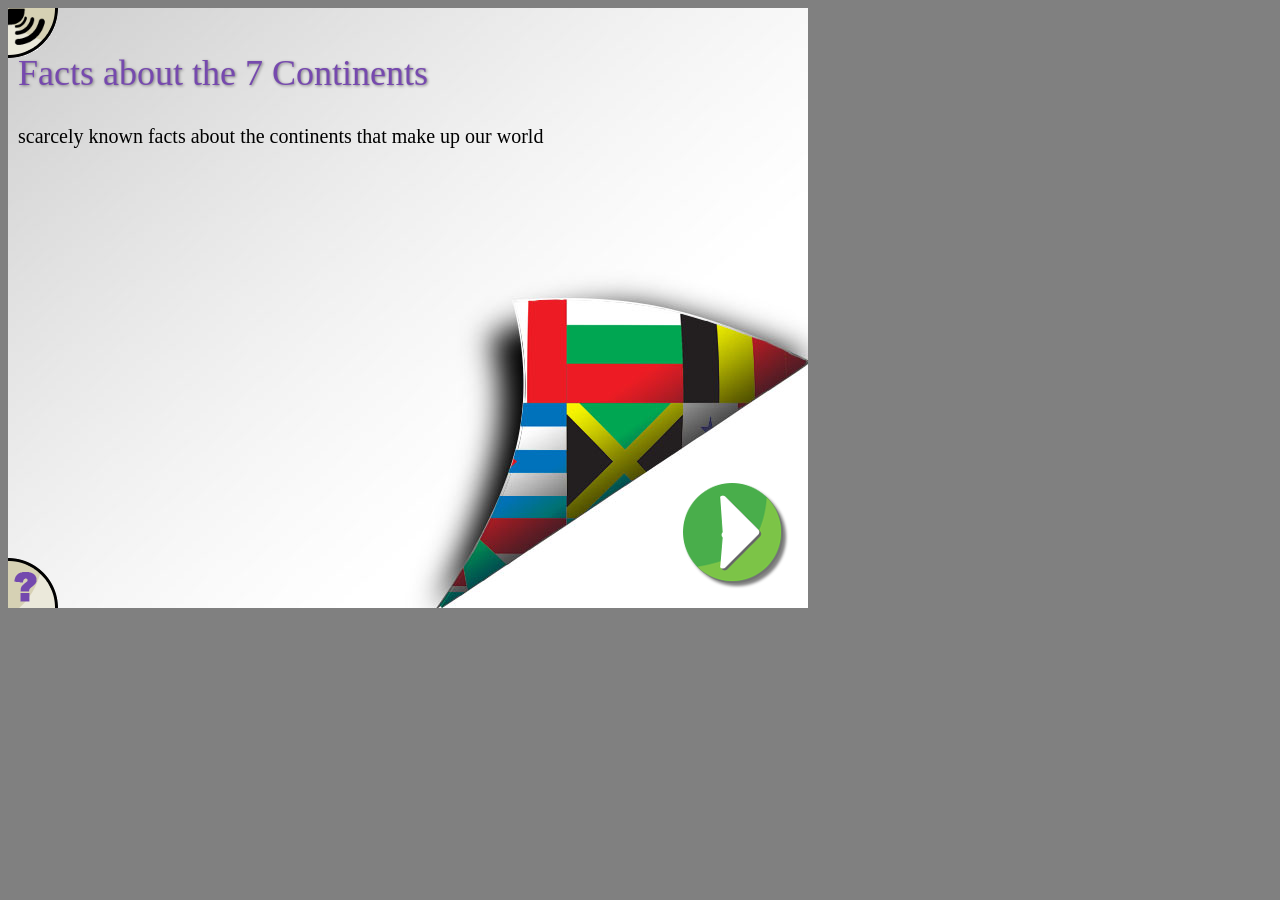
<file: instrument (1)/src/test.html>
﻿<!DOCTYPE html>
<html xmlns="http://www.w3.org/1999/xhtml">
<head>
    <title></title>
    <script type="text/javascript" src="https://code.jquery.com/jquery-1.11.0.min.js"></script>
    <script src="createjs.min.js" type="text/javascript"></script>
    <script src="game.js" type="text/javascript"></script>
   <link rel = "stylesheet" href ="StyleSheet1.css"/>
</head>

<body style="background-color: #808080" >

 

   
    <div ></div>
        <canvas id="myCanvas" width="800" height="600">
            <p>Your browser does not support HTML5!</p>
        </canvas>
        <script type="text/javascript">
            var canvas = (function () {
                var scripts = document.getElementsByTagName('script');
                var targetDiv = scripts[scripts.length - 1].previousElementSibling || scripts[scripts.length - 1].previousSibling;
                return targetDiv;
            })();

           
            //all questestions and answers found at http://www.whatarethe7continents.com/7-continent-facts/
            var gameData = {
                "Categories": [

                ],
                "Questions": [
                   {
                       "Id": "1",
                       "Text": "The coldest place on earth: ",
                       "HasImage": false,
                       "Answers": [
                          {
                              "Id": "",
                              "Text": "Australia",
                              "IsCorrect": false
                          },
                          {
                              "Id": "",
                              "Text": "Antarctica",
                              "Details": " -89.2 °C (?128.6 °F; 184.0 K) at the Soviet Vostok Station in Antarctica, on July 21, 1983.",
                              "IsCorrect": true
                          },
                          {
                              "Id": "",
                              "Text": "Asia",
                              "IsCorrect": false
                          }
                       ]
                   },
                   {
                       "Id": "2",
                       "Text": "The largest continent is: ",
                       "HasImage": false,
                       "Answers": [
                          {
                              "Id": "",
                              "Text": "Asia",
                              "Details": "  17.21 million sq miles (44.58 million km²)",   
                              "IsCorrect": true
                          },
                          {
                              "Id": "",
                              "Text": "Europe",
                              "IsCorrect": false
                          },
                          {
                              "Id": "",
                              "Text": "Africa",
                              "IsCorrect": false
                          }
                       ]
                   },
                   {
                       "Id": "3",
                       "Text": "The continent with the most countries is:",
                       "HasImage": false,
                       "Answers": [
                          {
                              "Id": "",
                              "Text": "Africa",
                              "Details": " 54 sovereign countries",
                              "IsCorrect": true
                          },
                          {
                              "Id": "",
                              "Text": "North America",
                              "IsCorrect": false
                          },
                          {
                              "Id": "",
                              "Text": "Asia",
                              "IsCorrect": false
                          }
                       ]
                   },
                   {
                       "Id": "4",
                       "Text": "The smallest continent is:",
                       "HasImage": false,
                       "Answers": [
                          {
                              "Id": "",
                              "Text": "South America",
                              "IsCorrect": false
                          },
                          {
                              "Id": "",
                              "Text": "Antarctica",
                              "IsCorrect": false
                          },
                          {
                              "Id": "",
                              "Text": "Australia",
                              "Details": " 2.97 million sq miles (7.692 million km²)",
                              "IsCorrect": true
                          }
                       ]
                   },

                   {
                       "Id": "5",
                       "Text": "The third-largest continent is:",
                       "HasImage": false,
                       "Answers": [
                          {
                              "Id": "",
                              "Text": "Africa",
                              "IsCorrect": false
                          },
                          {
                              "Id": "",
                              "Text": "North America",
                              "Details": " 9.54 million sq miles (24.71 million km²)",
                              "IsCorrect": true
                          },
                          {
                              "Id": "",
                              "Text": "Europe",
                              "IsCorrect": false
                          }
                       ]
                   },
                   {
                       "Id": "6",
                       "Text": "The second smallest continent is: ",
                       "HasImage": false,
                       "Answers": [
                          {
                              "Id": "",
                              "Text": "Asia",
                              "IsCorrect": false
                          },
                          {
                              "Id": "",
                              "Text": "North America",
                              "IsCorrect": false
                          },
                          {
                              "Id": "",
                              "Text": "Europe",
                              "Details": "Europe  :  3.931 million sq miles (10.18 million km²)",
                              "IsCorrect": true
                          }
                       ]
                   },

                   {
                       "Id": "7",
                       "Text": "The Aconcagua in Argentina is the highest mountain in:",
                       "HasImage": false,
                       "Answers": [
                          {
                              "Id": "",
                              "Text": "South America",
                              "Details": " Aconcagua is the second highest of the Seven Summits, behind only Mount Everest in Asia. At 22,837 feet (6,961 meters), not only is it the highest mountain in South America, it is the tallest peak in all of the Americas as well as the Southern and Western Hemispheres.",
                              "IsCorrect": true
                          },
                          {
                              "Id": "",
                              "Text": "Europe",
                              "IsCorrect": false
                          },
                          {
                              "Id": "",
                              "Text": "Africa",
                              "IsCorrect": false
                          }
                       ]
                   },
                       {
                           "Id": "8",
                           "Text": "Country that has 11 Official Languages: ",
                           "HasImage": false,
                           "Answers": [
                              {
                                  "Id": "",
                                  "Text": "Kenya",
                                  "IsCorrect": false
                              },
                              {
                                  "Id": "",
                                  "Text": "Nigeria",
                                  "IsCorrect": false
                              },
                              {
                                  "Id": "",
                                  "Text": "South Africa",
                                  "IsCorrect": true
                              }
                           ]
                       },
                         {
                             "Id": "9",
                             "Text": "Hosted the 2008 Summer Olympic Games in Beijing: ",
                             "HasImage": false,
                             "Answers": [
                                {
                                    "Id": "",
                                    "Text": "Vietnam",
                                    "IsCorrect": false
                                },
                                {
                                    "Id": "",
                                    "Text": "China",
                                    "IsCorrect": true
                                },
                                {
                                    "Id": "",
                                    "Text": "South Korea",
                                    "IsCorrect": false
                                }
                             ]
                         },
                   {
                       "Id": "10",
                       "Text": "The official language of this country is Danish which is a language similar to Norwegian and Swedish: ",
                       "HasImage": false,
                       "Answers": [
                          {
                              "Id": "",
                              "Text": "Denmark",
                              "IsCorrect": true
                          },
                          {
                              "Id": "",
                              "Text": "Netherlands",
                              "IsCorrect": false
                          },
                          {
                              "Id": "",
                              "Text": "Germany",
                              "IsCorrect": false
                          }
                       ]
                   },
                   {
                       "Id": "11",
                       "Text": "This country has a vibrant music scene, two of their most well-known musicians are Shakira and Juanes:",
                       "HasImage": false,
                       "Answers": [
                          {
                              "Id": "",
                              "Text": "Brazil",
                              "IsCorrect": false
                          },
                          {
                              "Id": "",
                              "Text": "Colombia",
                              "IsCorrect": true
                          },
                          {
                              "Id": "",
                              "Text": "Venezuela",
                              "IsCorrect": false
                          }
                       ]
                   }
                      
                ]
                
            }
            gameData.Title = "Facts about the 7 Continents";
            gameData.Description = "scarcely known facts about the continents that make up our world";
            gameData.Winner = {Name:"Marina", Score:12345};
            gameData.Instructions = "OVERVIEW: Chakalaka is a South African vegetable relish, usually spicy, that is traditionally served with bread, pap, samp, stews, or curries. <br> Mix and match these vegetables in a combination of three or more to gain points." + "INSTRUCTIONS: Step 1: Begin game - Click Start. Step 2: Answer correct question by on that answer. Note: If answer is wrong then it will show you the correct answer and explaination. Step 3: When correct answer is selected Click next then play the game. Note: Each answer gives you 5 Moves. After these 5 moves you will answer more questions. Aim to get many points as posible! Boom Shakalaka";
            var game = new Game(canvas, gameData);
        </script>
    </div>
</body>
</html>
</file>
<file: instrument (1)/src/StyleSheet1.css>
﻿
     #dialogoverlay{
            display:none;
            opacity: .8;
            position: fixed;
            top: 0px;
            left: 0px;
            background:#808080;
            width:100%;
            z-index:10;

        }
        #dialogbox{
            display: none;
            position:fixed;
            background:#000000;
            border-radius:7px;
            width:550px;
            z-index:10;

        }
        #dialogbox > div {background:#ff006e; margin:8px;}
       #dialogbox > div > #dialogboxhead{background:#ff0000; font-size:19px; padding:10px; color:#CCC;}
       #dialogbox > div >#dialogboxbody{background:#ff6a00;  padding:20px; color:#FFF;}
       #dialogbox > div >#dialogboxfoot{background:#ff0000; padding:10px; text-align:right;}

       body{
           background-color:rebeccapurple;
       }
</file>
